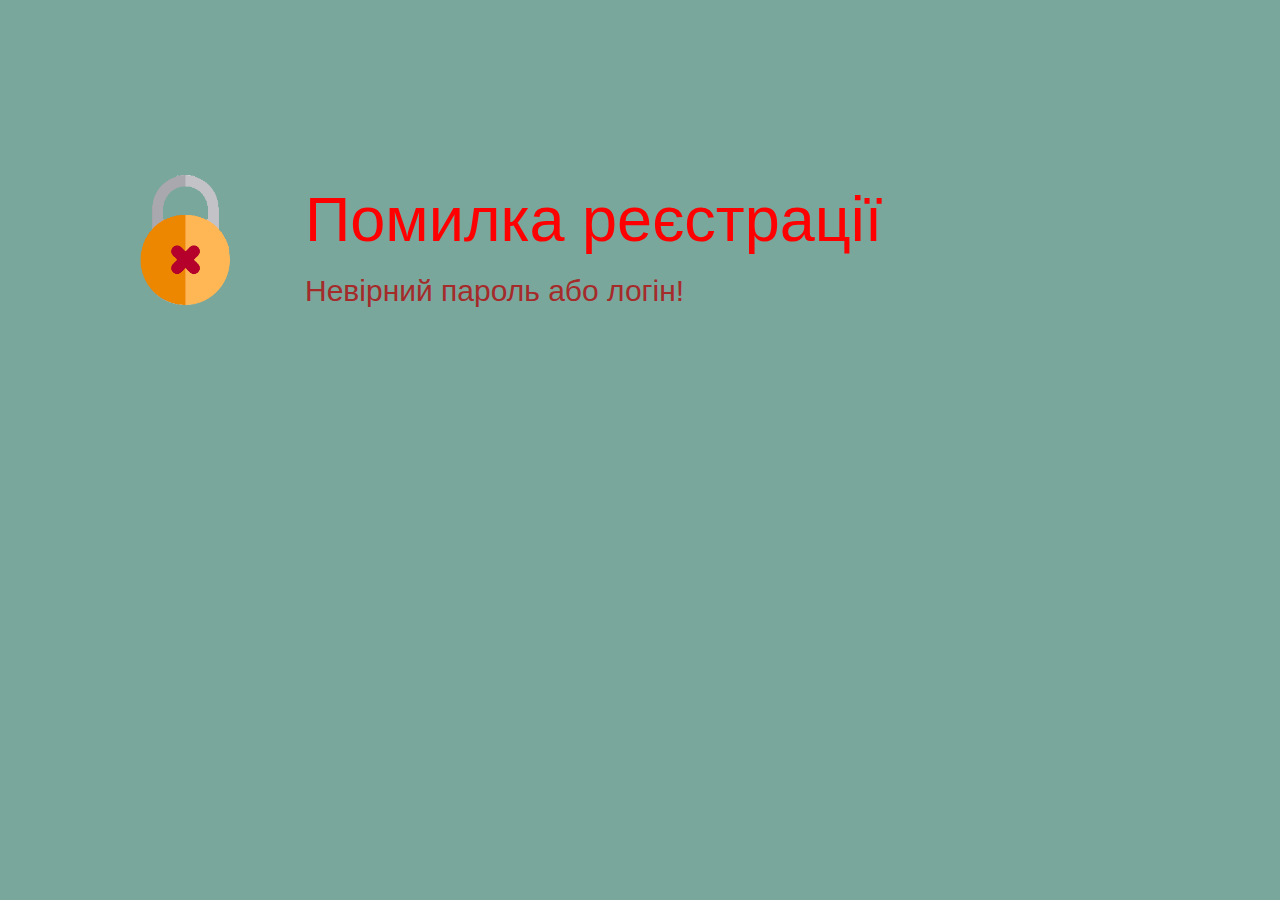
<file: src/main/webapp/WEB-INF/public/pass_error.html>
<html>
<head>
    <meta charset="utf-8">
    <meta name="viewport" content="width=device-width, initial-scale=1">
    <link rel="stylesheet" type="text/css" href="../public/css/bootstrap.min.css">
</head>
<body style="background-color: #7aa79b">
<div class="container">
     <div class="row">
          <div class="col-12 hidden-xs" style="margin-top: 10%"></div>
     </div>
     <div class="jumbotron" style="background-color: #7aa79b">
        <div class="row">
        	<div class="col-md-2 col-xs-12">
			<img src="./icons/wrong.png" style="margin:10px; max-height:130px;"/>
		</div>
	        <div class="col-md-10 col-xs-12">  
        		<h1 style="color: red">Помилка реєстрації</h1>
		        <h2 style="color: brown">Невiрний пароль або логін!</h2>
        	</div>
	</div>
     </div>
</div>
</body>
</html>
</file>
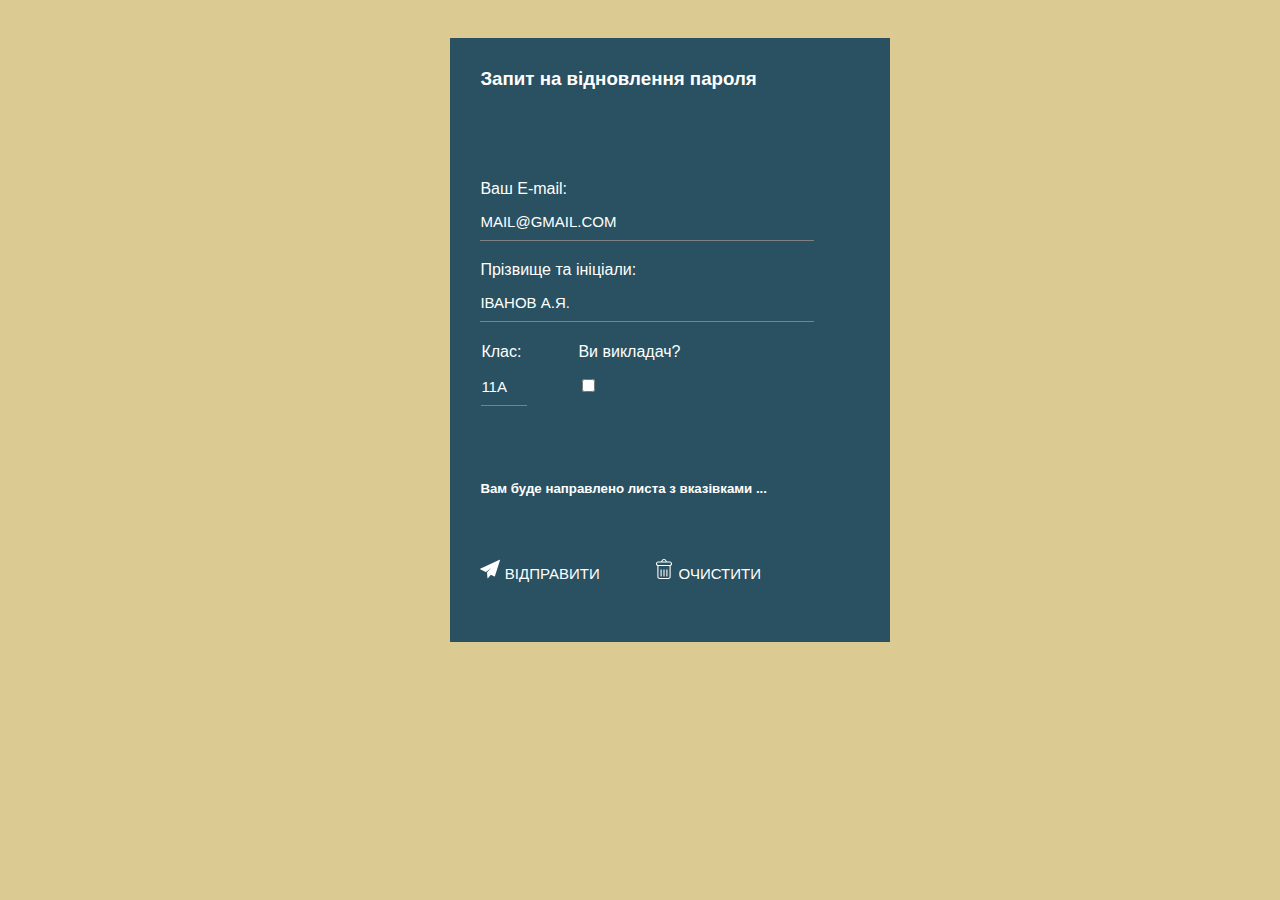
<file: src/main/webapp/WEB-INF/public/recover.html>
<!DOCTYPE html>

<head>
    <meta charset="utf-8">
    <meta name="viewport" content="width=device-width, initial-scale=1">
<style>

html, body {
    height: 90%;
    background-color: #DCCA93;
}
form {
    font-family: Arial, serif;
    background: #2a5161;
    padding: 30px;
    margin: 3%;
    margin-left: 35%;
    margin-right: 35%;
    min-width:380px;
}
form input,
form textarea {
    border-radius: 0;
    padding: 15px 0px 10px;
    height: auto;
    border: 0;
    border-bottom: 1px solid gray;
    background-color: transparent;
    text-transform: uppercase;
    margin-bottom: 20px;
    font-size: 15px;
    color: #fff;
}

form input:focus,
form textarea:focus {
    border-bottom: 1px solid lightgray;
    papa: #d2d51a;
    background-color: transparent;
}

form input::-webkit-input-placeholder {
    color: #fff;
}
form input-group textarea::-webkit-input-placeholder {
    color: #fff;
}
form label {
    display: none;
}
h3, p, h5 {
    color: white;
    margin: 0;
    padding: 0;
}
.but, .but:focus{
    cursor: pointer;
    border-bottom: none;
    margin-right: 50px;
}
.but:hover{
    color: lightgray;
    border-bottom: none;
}
table {
    border-collapse: separate;
    border-spacing: 0 0;
}
td{
    padding-right: 50px;
}

</style>
</head>

<script src='https://www.google.com/recaptcha/api.js?hl=ru'></script>
<form action="recoverypass" method="POST" enctype="utf8">
<h3>Запит на відновлення пароля</h3>
<br><br>
<div class="g-recaptcha" data-sitekey="6LeqWlIUAAAAAEAZAXT-rYyrrkd0uwm7fxA9sSi4"></div>
<br><br><br>
<p>Ваш E-mail:</p>
<input name="mail"  placeholder="mail@gmail.com" id="mail" type="email" size="35" maxlength="40" required>
<p>Прізвище та ініціали:</p>
<input type="text" placeholder="Iванов А.Я." name="name" maxlength="40" size="35" required>
<table>
<tr><td><p>Клас:</p></td><td><p>Ви викладач?</p></td></tr>
<tr><td><input type="text" pattern="[123456789]{0,1}[1234567890]{0,1}[ABabАБВГДЕабвгде]{1,1}" name="form" id="form" maxlength="3" size="3" placeholder="11А"></td><td><input id="prepod" name="prepod" type="checkbox"></td></tr>
</table>
<br><br><br>
<h5>Вам буде направлено листa з вказівками ...</h5>
<br><br><br>
<svg xmlns="http://www.w3.org/2000/svg" xmlns:xlink="http://www.w3.org/1999/xlink" version="1.1" id="Capa_1" x="0px" y="0px" viewBox="0 0 334.5 334.5" style="enable-background:new 0 0 334.5 334.5;" xml:space="preserve" width="20px" height="20px">
<path d="M332.797,13.699c-1.489-1.306-3.608-1.609-5.404-0.776L2.893,163.695c-1.747,0.812-2.872,2.555-2.893,4.481  s1.067,3.693,2.797,4.542l91.833,45.068c1.684,0.827,3.692,0.64,5.196-0.484l89.287-66.734l-70.094,72.1  c-1,1.029-1.51,2.438-1.4,3.868l6.979,90.889c0.155,2.014,1.505,3.736,3.424,4.367c0.513,0.168,1.04,0.25,1.561,0.25  c1.429,0,2.819-0.613,3.786-1.733l48.742-56.482l60.255,28.79c1.308,0.625,2.822,0.651,4.151,0.073  c1.329-0.579,2.341-1.705,2.775-3.087L334.27,18.956C334.864,17.066,334.285,15.005,332.797,13.699z" fill="#FFFFFF"/>
</svg>
<input class="but" type="submit" value="Відправити">
<svg xmlns="http://www.w3.org/2000/svg" xmlns:xlink="http://www.w3.org/1999/xlink" version="1.1" id="Capa_1" x="0px" y="0px" width="20px" height="20px" viewBox="0 0 482.428 482.429" style="enable-background:new 0 0 482.428 482.429;" xml:space="preserve">
		<path d="M381.163,57.799h-75.094C302.323,25.316,274.686,0,241.214,0c-33.471,0-61.104,25.315-64.85,57.799h-75.098    c-30.39,0-55.111,24.728-55.111,55.117v2.828c0,23.223,14.46,43.1,34.83,51.199v260.369c0,30.39,24.724,55.117,55.112,55.117    h210.236c30.389,0,55.111-24.729,55.111-55.117V166.944c20.369-8.1,34.83-27.977,34.83-51.199v-2.828    C436.274,82.527,411.551,57.799,381.163,57.799z M241.214,26.139c19.037,0,34.927,13.645,38.443,31.66h-76.879    C206.293,39.783,222.184,26.139,241.214,26.139z M375.305,427.312c0,15.978-13,28.979-28.973,28.979H136.096    c-15.973,0-28.973-13.002-28.973-28.979V170.861h268.182V427.312z M410.135,115.744c0,15.978-13,28.979-28.973,28.979H101.266    c-15.973,0-28.973-13.001-28.973-28.979v-2.828c0-15.978,13-28.979,28.973-28.979h279.897c15.973,0,28.973,13.001,28.973,28.979    V115.744z" fill="#FFFFFF"/>
		<path d="M171.144,422.863c7.218,0,13.069-5.853,13.069-13.068V262.641c0-7.216-5.852-13.07-13.069-13.07    c-7.217,0-13.069,5.854-13.069,13.07v147.154C158.074,417.012,163.926,422.863,171.144,422.863z" fill="#FFFFFF"/>
		<path d="M241.214,422.863c7.218,0,13.07-5.853,13.07-13.068V262.641c0-7.216-5.854-13.07-13.07-13.07    c-7.217,0-13.069,5.854-13.069,13.07v147.154C228.145,417.012,233.996,422.863,241.214,422.863z" fill="#FFFFFF"/>
		<path d="M311.284,422.863c7.217,0,13.068-5.853,13.068-13.068V262.641c0-7.216-5.852-13.07-13.068-13.07    c-7.219,0-13.07,5.854-13.07,13.07v147.154C298.213,417.012,304.067,422.863,311.284,422.863z" fill="#FFFFFF"/>
</svg>
<input class="but" type="reset" value="Очистити">
</form>

</body>
</html>
</file>
